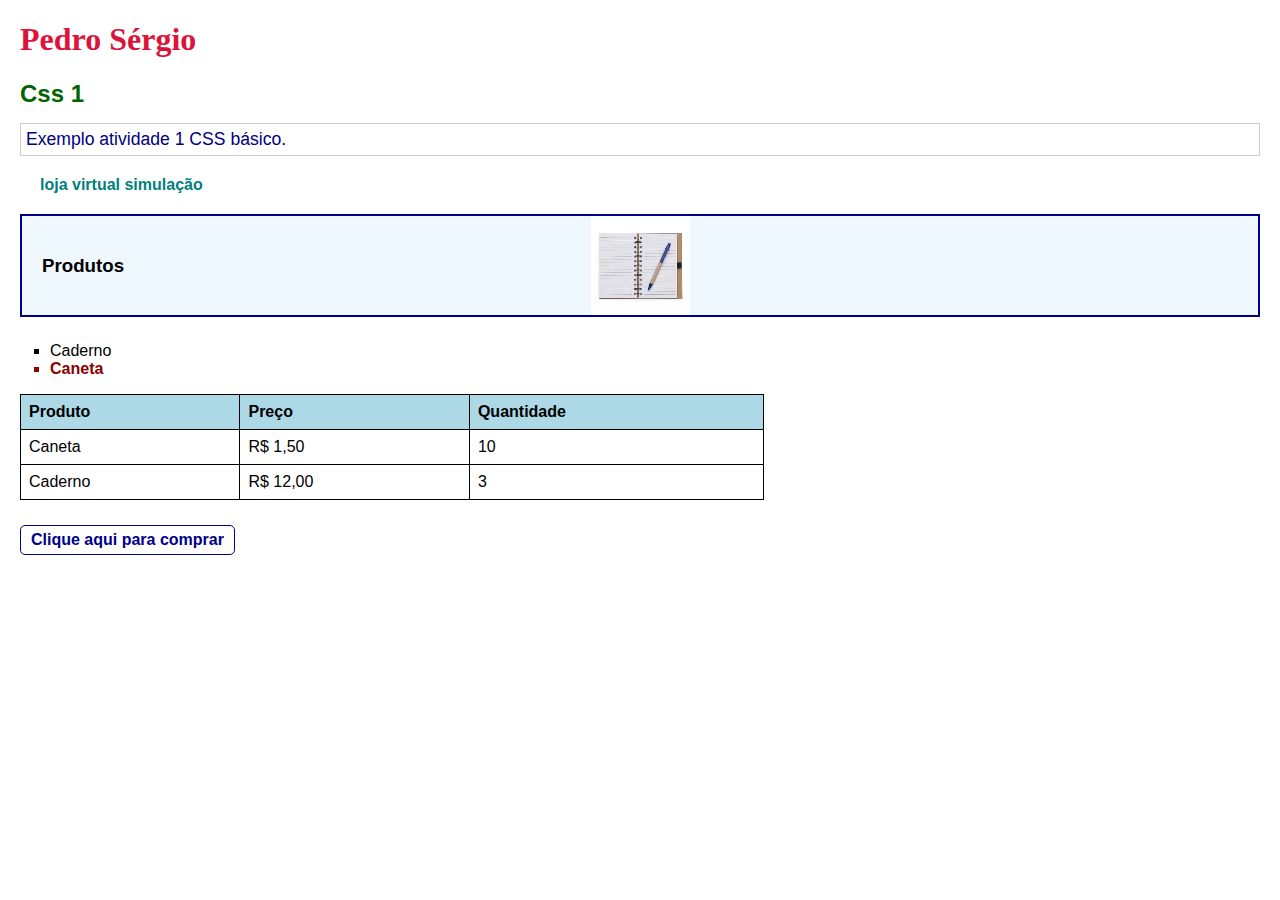
<file: WEB1/CSS1/css1.html>
<!DOCTYPE html>
<html lang="pt-br">
<head>
    <meta charset="UTF-8">
    <title>Atividade CSS Básico</title>
    <link rel="stylesheet" href="style.css">

    <style>
        h2 {
            color: darkgreen;
            font-family: 'Arial', sans-serif;
            margin-bottom: 15px;
        }

        p.internal-style {
            color: navy;
            font-size: 1.1em;
            margin: 10px 0;
            padding: 5px;
            border: 1px solid #ccc;
        }
    </style>
</head>
<body>

    <h1 style="color: crimson; font-family: 'Verdana'; font-size: 2rem;">
        Pedro Sérgio
    </h1>

    <h2>Css 1</h2>

    <p class="internal-style">
        Exemplo atividade 1 CSS básico.
    </p>

    <p style="color: teal; font-weight: bold; margin: 20px;">
        loja virtual simulação
    </p>

    <section class="background-section">
        <h3>Produtos</h3>
    </section>

    <ul>
        <li>Caderno</li>
        <li class="special-list-item">Caneta</li>
    </ul>

    <table>
        <thead>
            <tr>
                <th>Produto</th>
                <th>Preço</th>
                <th>Quantidade</th>
            </tr>
        </thead>
        <tbody>
            <tr>
                <td>Caneta</td>
                <td>R$ 1,50</td>
                <td>10</td>
            </tr>
            <tr>
                <td>Caderno</td>
                <td>R$ 12,00</td>
                <td>3</td>
            </tr>
        </tbody>
    </table>

    <a href="https://www.example.com" target="_blank" class="custom-link">
        Clique aqui para comprar
    </a>

</body>
</html>
</file>
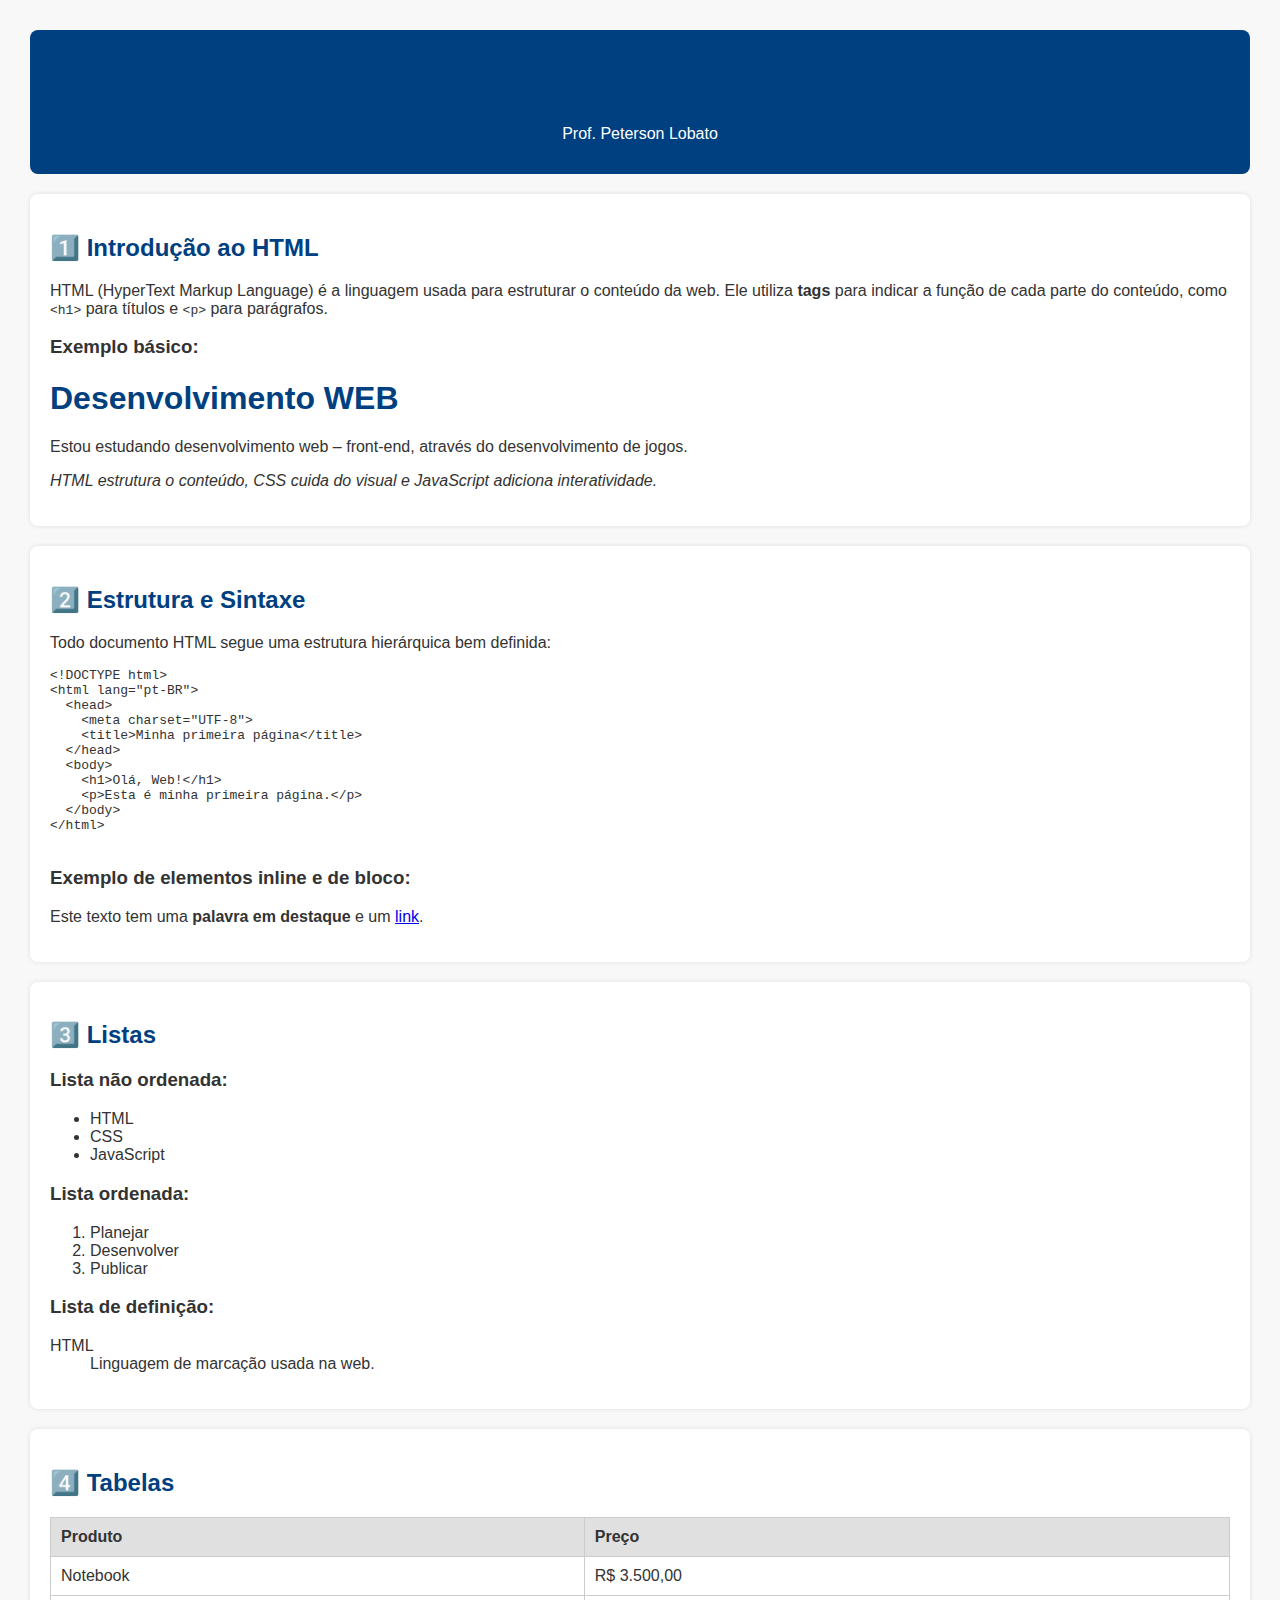
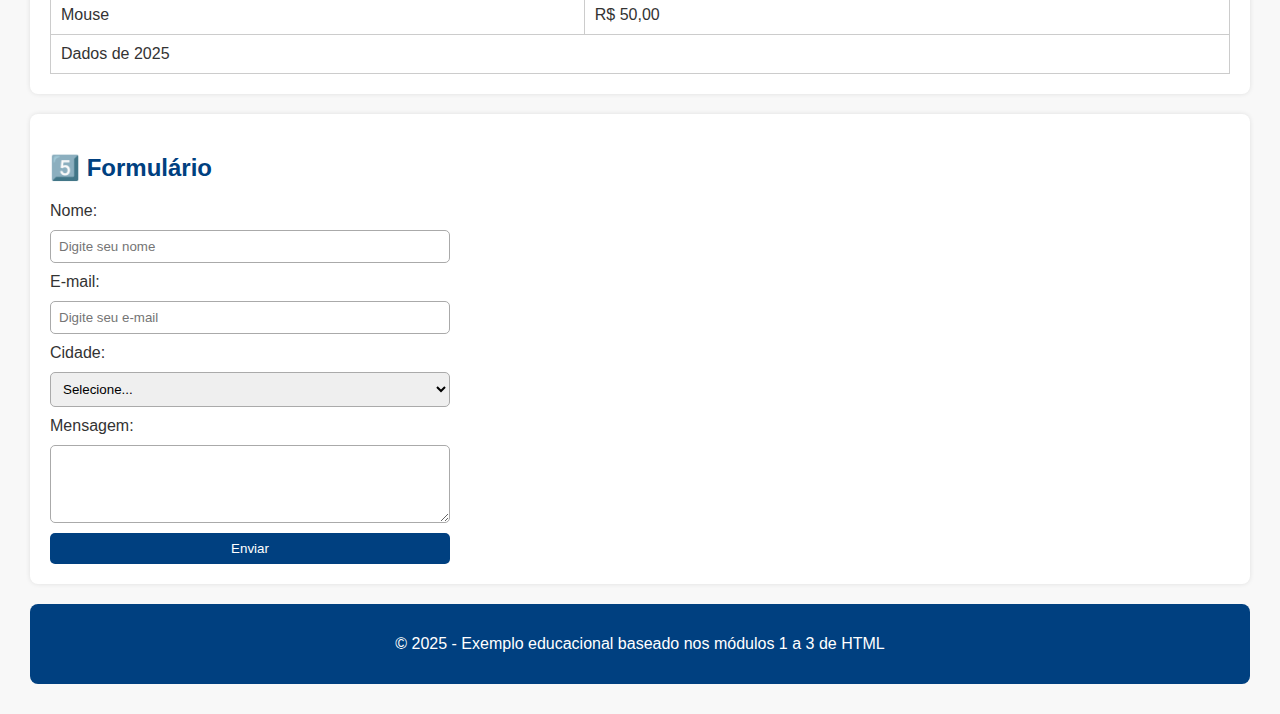
<file: WEB1/HTML1/HTML1 E 2.html>
<!DOCTYPE html>
<html lang="pt-BR">
<head>
  <meta charset="UTF-8">
  <meta name="viewport" content="width=device-width, initial-scale=1.0">
  <title>Exemplo Completo de HTML - Módulos 1 a 3</title>
  <style>
    body {
      font-family: Arial, sans-serif;
      margin: 30px;
      background-color: #f8f8f8;
      color: #333;
    }

    header, footer {
      background-color: #004080;
      color: white;
      text-align: center;
      padding: 15px;
      border-radius: 8px;
    }

    section {
      background-color: white;
      margin: 20px 0;
      padding: 20px;
      border-radius: 8px;
      box-shadow: 0 0 5px rgba(0,0,0,0.1);
    }

    h1, h2 {
      color: #004080;
    }

    table {
      width: 100%;
      border-collapse: collapse;
      margin-top: 10px;
    }

    th, td {
      border: 1px solid #ccc;
      padding: 10px;
      text-align: left;
    }

    th {
      background-color: #e0e0e0;
    }

    form {
      display: flex;
      flex-direction: column;
      gap: 10px;
      max-width: 400px;
    }

    input, textarea, select, button {
      padding: 8px;
      border-radius: 5px;
      border: 1px solid #aaa;
    }

    button {
      background-color: #004080;
      color: white;
      border: none;
      cursor: pointer;
    }

    button:hover {
      background-color: #0066cc;
    }
  </style>
</head>

<body>
  <header>
    <h1>Desenvolvimento Web I – Front-End</h1>
    <p>Prof. Peterson Lobato</p>
  </header>

  <section>
    <h2>1️⃣ Introdução ao HTML</h2>
    <p>
      HTML (HyperText Markup Language) é a linguagem usada para estruturar o conteúdo da web.
      Ele utiliza <strong>tags</strong> para indicar a função de cada parte do conteúdo, como
      <code>&lt;h1&gt;</code> para títulos e <code>&lt;p&gt;</code> para parágrafos.
    </p>

    <h3>Exemplo básico:</h3>
    <h1>Desenvolvimento WEB</h1>
    <p>Estou estudando desenvolvimento web – front-end, através do desenvolvimento de jogos.</p>

    <p><em>HTML estrutura o conteúdo, CSS cuida do visual e JavaScript adiciona interatividade.</em></p>
  </section>

  <section>
    <h2>2️⃣ Estrutura e Sintaxe</h2>
    <p>Todo documento HTML segue uma estrutura hierárquica bem definida:</p>

    <pre>
&lt;!DOCTYPE html&gt;
&lt;html lang="pt-BR"&gt;
  &lt;head&gt;
    &lt;meta charset="UTF-8"&gt;
    &lt;title&gt;Minha primeira página&lt;/title&gt;
  &lt;/head&gt;
  &lt;body&gt;
    &lt;h1&gt;Olá, Web!&lt;/h1&gt;
    &lt;p&gt;Esta é minha primeira página.&lt;/p&gt;
  &lt;/body&gt;
&lt;/html&gt;
    </pre>

    <h3>Exemplo de elementos inline e de bloco:</h3>
    <p>Este texto tem uma <strong>palavra em destaque</strong> e um <a href="#">link</a>.</p>
  </section>

  <section>
    <h2>3️⃣ Listas</h2>

    <h3>Lista não ordenada:</h3>
    <ul>
      <li>HTML</li>
      <li>CSS</li>
      <li>JavaScript</li>
    </ul>

    <h3>Lista ordenada:</h3>
    <ol>
      <li>Planejar</li>
      <li>Desenvolver</li>
      <li>Publicar</li>
    </ol>

    <h3>Lista de definição:</h3>
    <dl>
      <dt>HTML</dt>
      <dd>Linguagem de marcação usada na web.</dd>
    </dl>
  </section>

  <section>
    <h2>4️⃣ Tabelas</h2>
    <table>
      <thead>
        <tr>
          <th>Produto</th>
          <th>Preço</th>
        </tr>
      </thead>
      <tbody>
        <tr>
          <td>Notebook</td>
          <td>R$ 3.500,00</td>
        </tr>
        <tr>
          <td>Mouse</td>
          <td>R$ 50,00</td>
        </tr>
      </tbody>
      <tfoot>
        <tr>
          <td colspan="2">Dados de 2025</td>
        </tr>
      </tfoot>
    </table>
  </section>

  <section>
    <h2>5️⃣ Formulário</h2>
    <form action="processa.php" method="post">
      <label for="nome">Nome:</label>
      <input type="text" id="nome" name="nome" placeholder="Digite seu nome" required>

      <label for="email">E-mail:</label>
      <input type="email" id="email" name="email" placeholder="Digite seu e-mail" required>

      <label for="cidade">Cidade:</label>
      <select id="cidade" name="cidade">
        <option value="">Selecione...</option>
        <option value="sp">São Paulo</option>
        <option value="rj">Rio de Janeiro</option>
        <option value="ba">Bahia</option>
      </select>

      <label for="mensagem">Mensagem:</label>
      <textarea id="mensagem" name="mensagem" rows="4" cols="30"></textarea>

      <button type="submit">Enviar</button>
    </form>
  </section>

  <footer>
    <p>&copy; 2025 - Exemplo educacional baseado nos módulos 1 a 3 de HTML</p>
  </footer>
</body>
</html>
</file>
<file: WEB1/CSS1/style.css>
/* Estilos externos */

body {
    font-family: 'Segoe UI', Tahoma, Geneva, Verdana, sans-serif;
    margin: 20px;
}

.background-section {
    background-color: #f0f8ff;
    background-image: url('caneta e caderno.png');
    background-repeat: no-repeat;
    background-position: center;
    background-size: contain;
    padding: 20px;
    border: 2px solid #00008b;
    margin-bottom: 25px;
}


ul {
    list-style-type: square;
    margin-left: 20px;
    padding-left: 10px;
}

.special-list-item {
    color: darkred;
    font-weight: bold;
}

table {
    border-collapse: collapse;
    width: 60%;
    margin-bottom: 25px;
}

table, th, td {
    border: 1px solid black;
    padding: 8px;
    text-align: left;
}

th {
    background-color: #add8e6;
}

.custom-link {
    color: darkblue;
    text-decoration: none;
    font-weight: 600;
    padding: 5px 10px;
    border: 1px solid darkblue;
    border-radius: 5px;
    display: inline-block;
}

.custom-link:hover {
    background-color: darkblue;
    color: white;
}


.hidden {
    visibility: hidden;
}

.block {
    display: block;
}
</file>
